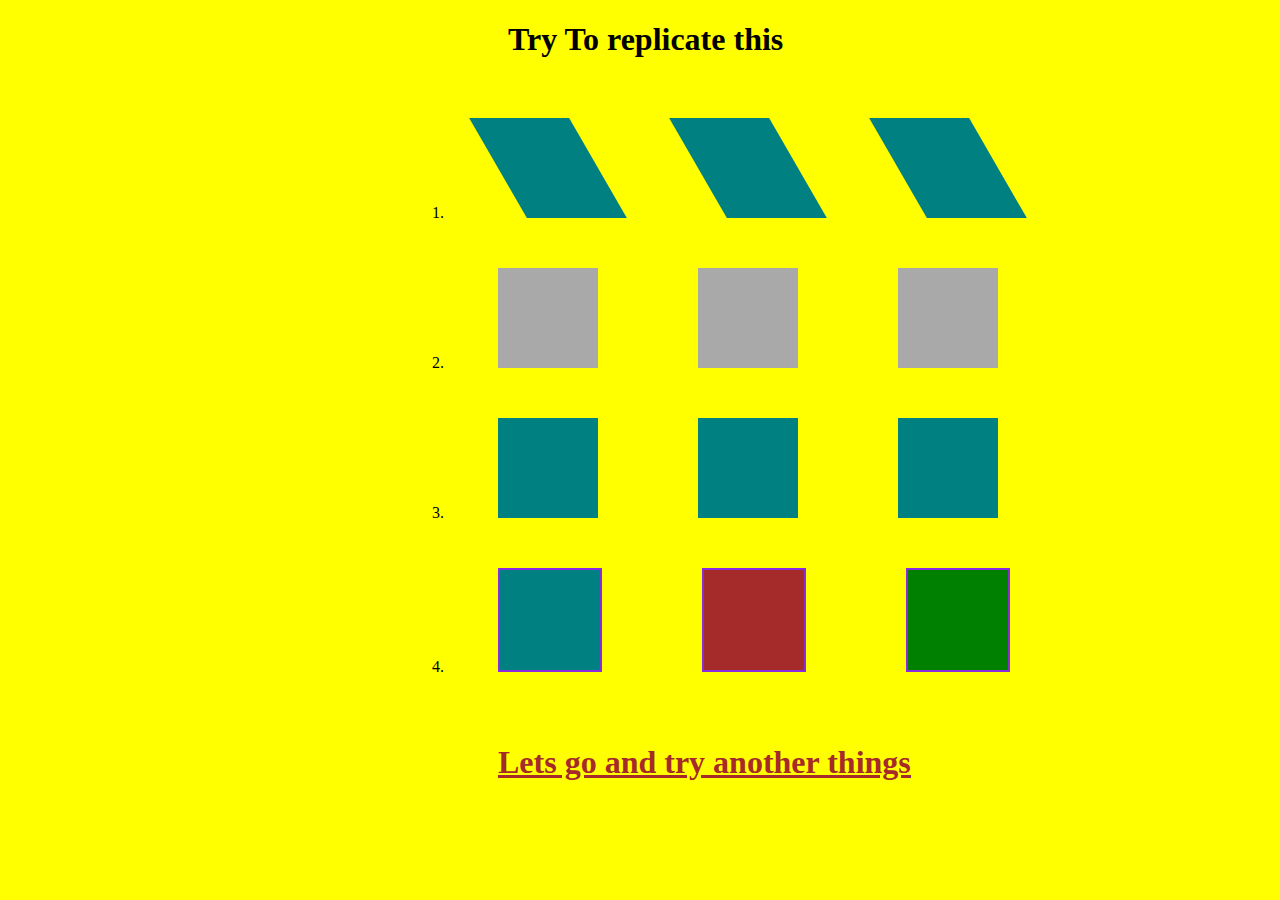
<file: index.html>
<!DOCTYPE html>
<html lang="en">
  <head>
    <meta charset="UTF-8" />
    <meta name="viewport" content="width=device-width, initial-scale=1.0" />
    <link rel="icon" href="./download (1).jfif">
    <title>CSS-Assignment-5</title>
    <link rel="stylesheet" href="./index.css" />
  </head>
  <body>
    <h1>Try To replicate this</h1>
    <ol>
      <li>
        <div class="li-1" id="A1">
          <div class="a1" id="b1"></div>
          <div class="a1" id="b1"></div>
          <div class="a1" id="b1"></div>
        </div>
      </li>
      <li>
        <div class="li-1" id="A2">
          <div class="a1" id="b2"></div>
          <div class="a1" id="b2"></div>
          <div class="a1" id="b2"></div>
        </div>
      </li>
      <li>
        <div class="li-1" id="A3">
          <div class="a1" id="b3"></div>
          <div class="a1" id="b3"></div>
          <div class="a1" id="b3"></div>
        </div>
      </li>
      <li>
        <div class="li-1" id="A4">
          <div class="a1" id="b4"></div>
          <div class="a1" id="b5"></div>
          <div class="a1" id="b6"></div>
        </div>
      </li>
    </ol>
    <a href="./index2.html"
      ><h1 class="another">Lets go and try another things</h1></a
    >
  </body>
</html>
</file>
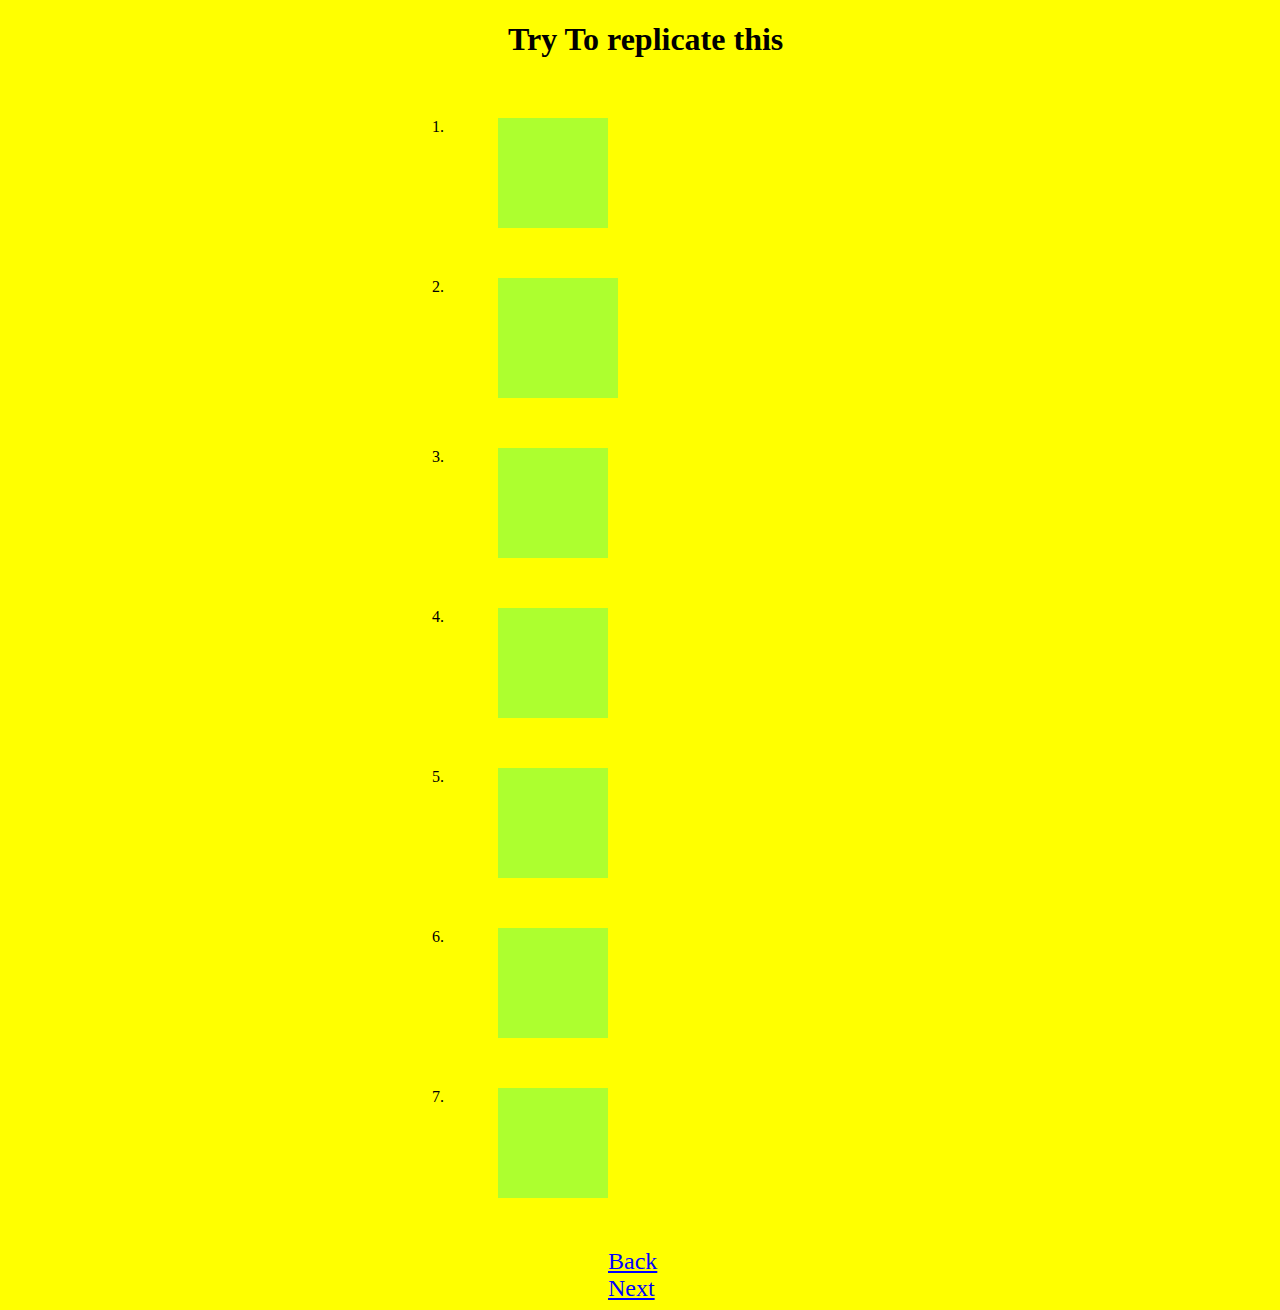
<file: index2.html>
<!DOCTYPE html>
<html lang="en">
  <head>
    <meta charset="UTF-8" />
    <meta name="viewport" content="width=device-width, initial-scale=1.0" />
    <link rel="icon" href="./download (1).jfif">
    <title>CSS-Assignment-5</title>
    <link rel="stylesheet" href="./index2.css" />
  </head>
  <body>
    <h1>Try To replicate this</h1>
    <ol>
      <li>
        <div class="tran1"></div>
      </li>
      <li>
        <div class="tran2"></div>
      </li>
      <li>
        <div class="tran3"></div>
      </li>
      <li>
        <div class="tran4"></div>
      </li>
      <li>
        <div class="tran5"></div>
      </li>
      <li>
        <div class="tran6"></div>
      </li>
      <li>
        <div class="tran7"></div>
      </li>
    </ol>
    <a href="./index.html" class="back">Back</a><br>
    <a href="./index3.html" class="next">Next</a>
  </body>
</html>
</file>
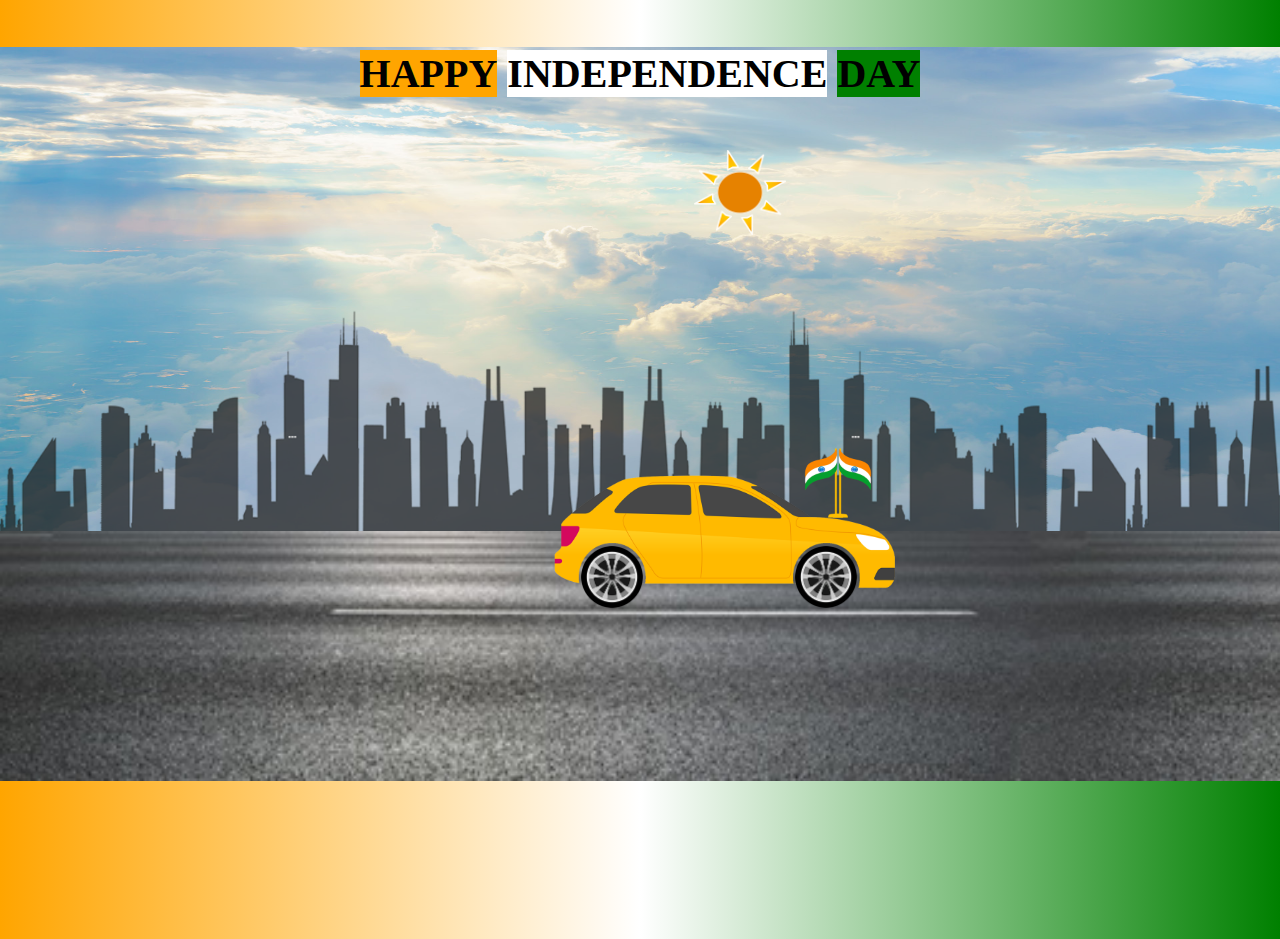
<file: index3.html>
<!DOCTYPE html>
<html lang="en">
  <head>
    <meta charset="UTF-8" />
    <meta name="viewport" content="width=device-width, initial-scale=1.0" />
    <link rel="icon" href="./download (1).jfif">
    <title>CSS-Assignment-5</title>
    <link rel="stylesheet" href="./index3.css" />
  </head>
  <body>
    <din class="main-div">
      <div class="main">
        <div class="text">
          <div class="text1">happy</div>
          <div class="text2">independence</div>
          <div class="text3">day</div>
        </div>
        <img src="./photos/sky.jpg" alt="sky" class="sky" />
        <div class="main2">
          <img src="./photos/city.png" alt="city" class="city" />
          <img src="./photos/road.jpg" alt="road" class="road" />
          <img src="./photos/car.png" alt="car" class="car" />
          <img src="./photos/wheel.png" alt="wheel" class="wheel1" />
          <img src="./photos/wheel.png" alt="wheel" class="wheel2" />
          <img src="./photos/flag.png" alt="flag" class="flag1" />
          <img src="./photos/flag.png" alt="flag" class="flag2" />
          <img src="./photos/sun.png" alt="sun" class="sun" />
        </div>
      </div>
    </din>
  </body>
</html>
</file>
<file: index.css>
body{
    padding-left: 400px;
    background-color: yellow;
}
h1{
    padding-left: 100px;
    margin-bottom: 60px;
}
.a1{
    height: 100px;
    width: 100px;
    background-color: grey;
    margin-right: 50px;
    margin-bottom: 50px; 
    margin-left: 50px;
}
.li-1{
    display: flex;
    flex-direction: row;
}
#A1 div{
    background-color: teal;
}
#b1{
    transform: skewX(30deg);
    animation-name: transformx;
    animation-duration: 4s;
    animation-iteration-count: infinite;
}
@keyframes transformx {
    0%{
        transform: skewX(20deg);
    }
    50%{
        transform: skewX(-20deg);
    }
    100%{
        transform: skewX(20deg);
    }
}
#A2 div{
    background-color: darkgray;
}
#b2{
    animation-name: transformy;
    animation-duration: 4s;
    animation-iteration-count: infinite;
}
@keyframes transformy {
    0%{
        transform: skewY(30deg);
    }
    50%{
        transform: skewY(-30deg);
    }
    100%{
        transform: skewY(30deg);
    }
}
#A3 div{
    background-color:teal;
}
#b3{
    animation-name: rotate;
    animation-duration: 2s;
    animation-iteration-count: infinite;
}
@keyframes rotate{
    0%{
        transform: rotate(0deg);
    }
    100%{
        transform: rotate(360deg);
    }
}
#b4{
    border: 2px solid blueviolet;
    background-color: teal;
    animation-name: scale1;
    animation-duration: 4s;
    animation-iteration-count: infinite;
}
@keyframes scale1 {
    0%{
        transform: scaleY(1.0);
    }
    50%{
        transform: scaleY(0.60);
    }
    100%{
        transform: scaleY(1.0);
    }
}
#b5{
    border: 2px solid blueviolet;
    background-color: brown;
    animation-name: scale2;
    animation-duration: 4s;
    animation-iteration-count: infinite;
}
@keyframes scale2 {
    0%{
        transform: scaleX(1.0);
    }
    50%{
        transform: scaleX(0.35);
    }
    100%{
        transform: scaleX(1.0);
    }
}
#b6{
    border: 2px solid blueviolet;
    background-color: green;
    animation-name: scale3;
    animation-duration: 4s;
    animation-iteration-count: infinite;
}
@keyframes scale3 {
    0%{
        transform: rotate(0deg);
    }
    50%{
        transform: rotate(90deg);
    }
    100%{
        transform: rotate(0deg);
    }
}
.another{
    text-decoration: underline;
    color: brown;
    padding-left: 90px;
}
</file>
<file: index2.css>
body{
    padding-left: 400px;
    background-color: yellow;
}
h1{
    padding-left: 100px;
    margin-bottom: 60px;
}
.back{
    font-size: x-large;
    text-decoration: underline;
    color: blue;
    padding-left: 200px;
}
.next{
    font-size: x-large;
    text-decoration: underline;
    color: blue;
    padding-left: 200px;
}
.tran1{
    margin-right: 50px;
    margin-bottom: 50px; 
    margin-left: 50px;
    height: 110px;
    width: 110px;
    background-color: greenyellow;
    transition:ease;
    transition-duration: 2s;
}
.tran1:hover{
    width: 300px;
}
.tran2{
    margin-right: 50px;
    margin-bottom: 50px; 
    margin-left: 50px;
    height: 120px;
    width: 120px;
    background-color: greenyellow;
    transition: ease;
    transition-duration: 3s;
}
.tran2:hover{
    width: 300px;
    height: 300px;
}
.tran3{
    margin-right: 50px;
    margin-bottom: 50px; 
    margin-left: 50px;
    height: 110px;
    width: 110px;
    background-color: greenyellow;
    transition: ease-in;
    transition-duration: 2s;
}
.tran3:hover{
    width: 300px;
}
.tran4{
    margin-right: 50px;
    margin-bottom: 50px; 
    margin-left: 50px;
    height: 110px;
    width: 110px;
    background-color: greenyellow;
    transition: ease-in-out;
    transition-duration: 2s;
}
.tran4:hover{
    width: 300px;
}
.tran5{
    margin-right: 50px;
    margin-bottom: 50px; 
    margin-left: 50px;
    height: 110px;
    width: 110px;
    background-color: greenyellow;
    transition: ease-out;
    transition-duration: 2s;
}
.tran5:hover{
    width: 300px;
}
.tran6{
    margin-right: 50px;
    margin-bottom: 50px; 
    margin-left: 50px;
    height: 110px;
    width: 110px;
    background-color: greenyellow;
    transition: linear;
    transition-duration: 2s;
}
.tran6:hover{
    width: 300px;
}
.tran7{
    margin-right: 50px;
    margin-bottom: 50px; 
    margin-left: 50px;
    height: 110px;
    width: 110px;
    background-color: greenyellow;
    transition: all;
    transition-duration: 2s;
}
.tran7:hover{
    width: 300px;
}
</file>
<file: index3.css>
body {
  margin: 0;
  background-image: linear-gradient(to right, orange, white, green);
  background-repeat: no-repeat;
}
.text {
  position: relative;
  z-index: 1;
  display: flex;
  justify-content: center;
  gap: 10px;
  top: 50px;
}
.text1 {
  background-color: orange;
  font-weight: bold;
  font-size: 40px;
  text-transform: uppercase;
}
.text2 {
  background-color: white;
  font-weight: bold;
  font-size: 40px;
  text-transform: uppercase;
}
.text3 {
  background-color: green;
  font-weight: bold;
  font-size: 40px;
  text-transform: uppercase;
}
.sky {
  position: absolute;
  height: 500px;
  width: 100%;
}
.city {
  position: relative;
  margin-top: 250px;
  width: 100%;
  height: 240px;
}
.road {
  position: relative;
  width: auto;
  height: 250px;
  margin-top: -10px;
  animation-name: highway;
  animation-timing-function: linear;
  animation-iteration-count: infinite;
  animation-duration: 3s;
}
@keyframes highway {
  from {
    right: 0%;
  }
  to {
    right: 100%;
  }
}
.car {
  position: relative;
  height: 150px;
  width: 350px;
  left: 550px;
  bottom: 320px;
}
.wheel1 {
  position: relative;
  height: 62px;
  left: 227px;
  bottom: 327px;
  animation-name: wheel1;
  animation-timing-function: linear;
  animation-iteration-count: infinite;
  animation-duration: 1s;
}
@keyframes wheel1 {
  0% {
    transform: rotate(0deg);
  }
  100% {
    transform: rotate(360deg);
  }
}
.wheel2 {
  position: relative;
  height: 62px;
  left: 375px;
  bottom: 327px;
  animation-name: wheel2;
  animation-timing-function: linear;
  animation-iteration-count: infinite;
  animation-duration: 1s;

}
@keyframes wheel2 {
  0% {
    transform: rotate(0deg);
  }
  100% {
    transform: rotate(360deg);
  }
}
.sun {
  position: relative;
  height: 85px;
  bottom: 700px;
  animation-name: sun-rotate;
  animation-timing-function: linear;
  animation-duration: 60s;
  animation-iteration-count: infinite;
}
@keyframes sun-rotate {
  0%{
    left: 620px;
  }
  100%{
    left: -700px;
  }
}
.flag1 {
  position: relative;
  z-index: 1;
  height: 100px;
  left: 310px;
  bottom: 400px;
}
.flag2 {
  position: relative;
  z-index: 1;
  height: 100px;
  left: 190px;
  bottom: 400px;
  transform: rotateY(180deg);
}
</file>
